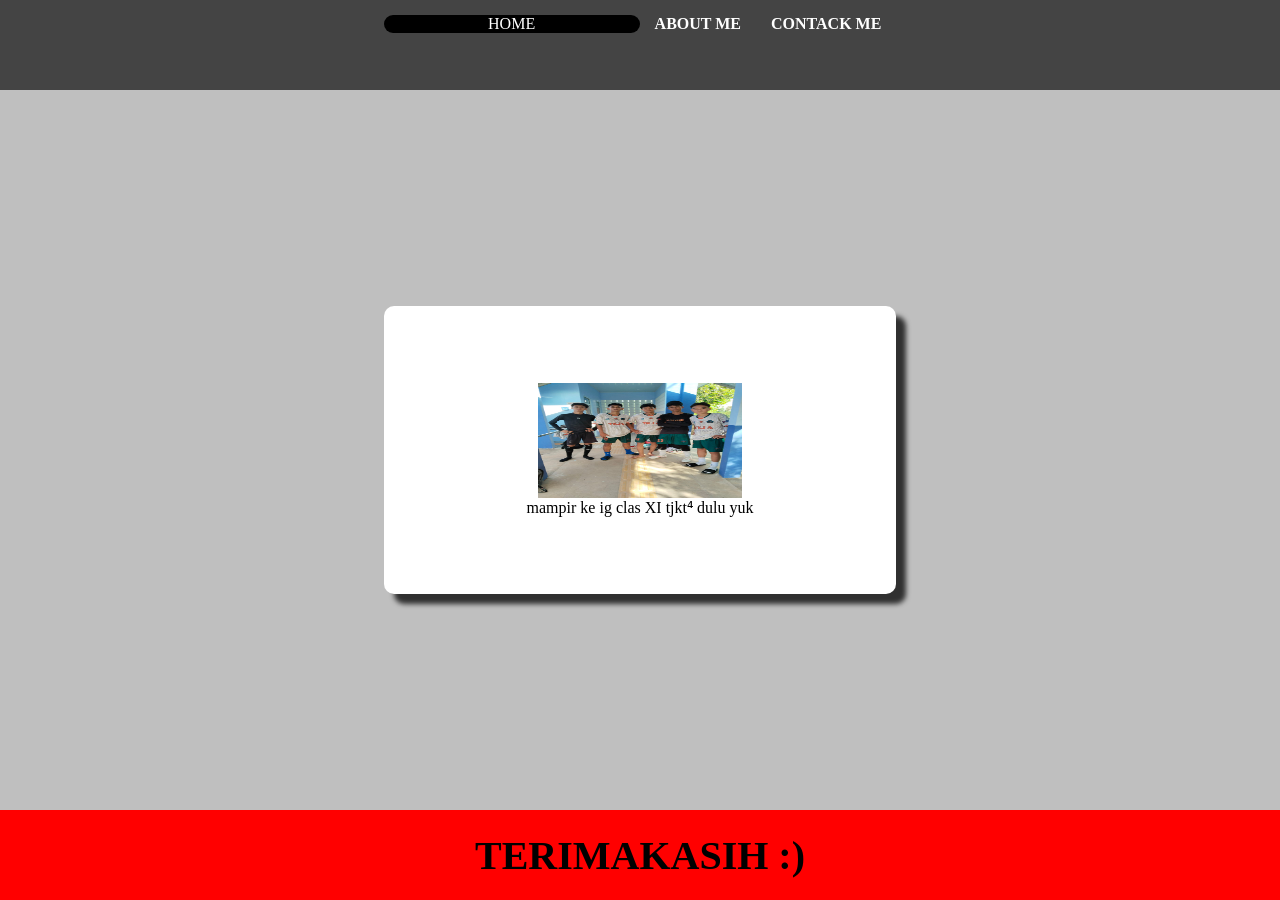
<file: index.html>
<html>
  <head>
    <title>web saya</title>
    <link rel="stylesheet" href="ha.css" />
  </head>
  <body>
    <div class=container1>
    <ul class=navbar1>
      <li class=list1-home>
        <a href="#" class=container-li>HOME</a>
      </li>
      <li class=list1 >
        <a href="ya.html" class=container-li>ABOUT ME</a>
      </li>
      <li class=list1>
        <a href="yaa.html" class=container-li>CONTACK ME</a>
      </li>
    </ul>
    </div>
    <div class=container2>
      <a href="https://www.instagram.com/xl_tkj4?igsh=MWFwaXlweHVnM3ZhbA==" class=img-link >
    <img src="IMG-20260412-WA0032(Copy).jpg"class=img-saja />
    <p class=wakolop>mampir ke ig clas XI tjkt⁴ dulu yuk</p>
      </a>
      
    </div>
    <div class=container3>
      <h1 class=untuk-h1>TERIMAKASIH :)</h1>
    </div>
  </body>
</html>
</file>
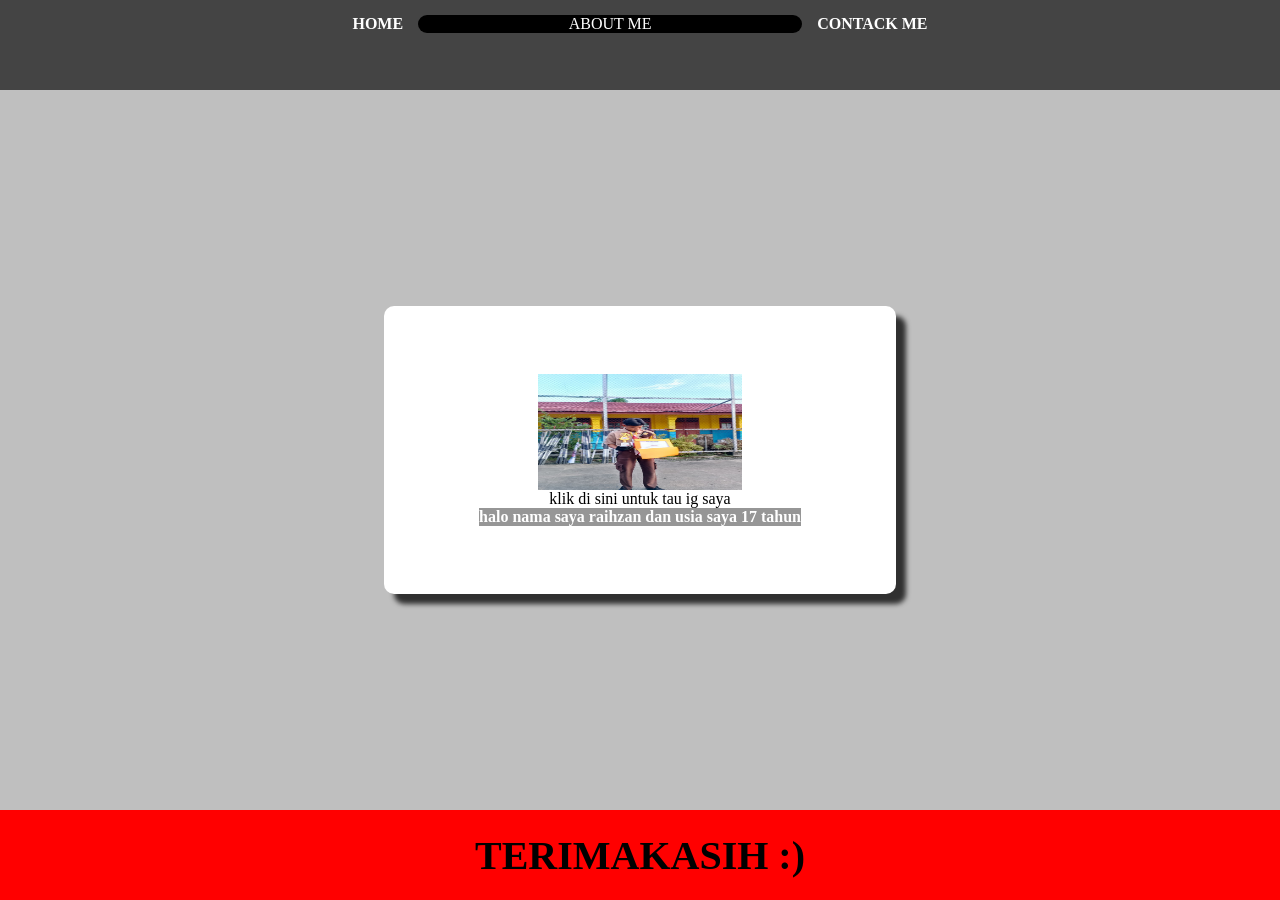
<file: ya.html>
<html>
  <head>
    <title>web saya</title>
    <link rel="stylesheet" href="ha.css" />
  </head>
  <body>
    <div class=container1>
    <ul class=navbar1>
      <li class=list1>
        <a href="Index.html" class=container-li>HOME</a>
      </li>
      <li class=list1-about-me>
        <a href="ya.html" class=container-li>ABOUT ME</a>
      </li>
      <li class=list1>
        <a href="yaa.html" class=container-li>CONTACK ME</a>
      </li>
    </ul>
    </div>
    <div class=container2>
      <a href="https://www.instagram.com/izan_baii?igsh=bnFwb3Y4bW0zNnht" class=img-link >
    <img src="IMG-20251116-WA0055.jpg"class=img-saja />
    <p class=wakolop>klik di sini untuk tau ig saya</p>
        <div id ="biodata"></div>
      </a>
    </div>
    <div class=container3>
      <h1 class=untuk-h1>TERIMAKASIH :)</h1>
    </div>
    <script src ="data.js"></script>
  </body>
</html>
</file>
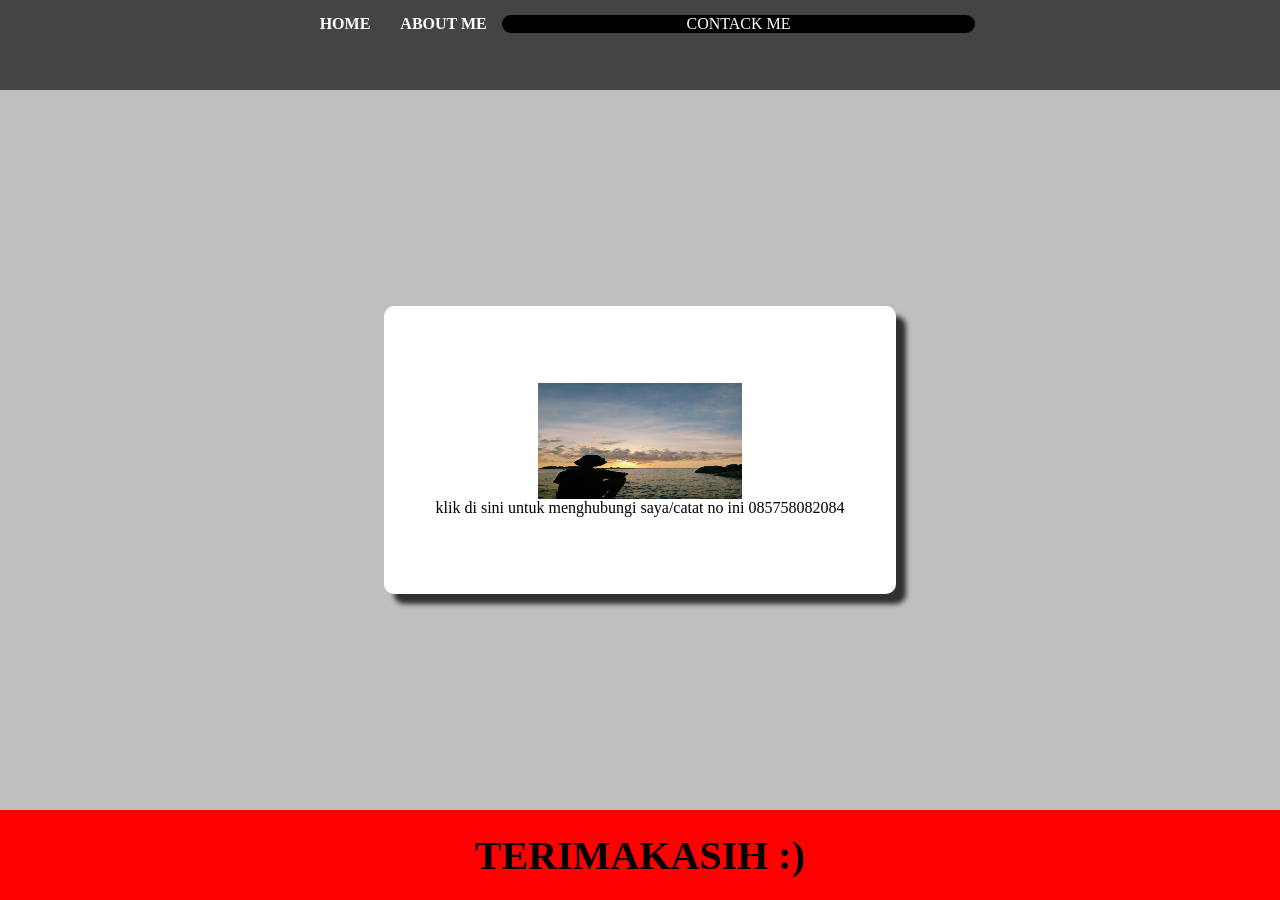
<file: yaa.html>
<html>
  <head>
    <title>web saya</title>
    <link rel="stylesheet" href="ha.css" />
  </head>
  <body>
    <div class=container1>
    <ul class=navbar1>
      <li class=list1>
        <a href="Index.html" class=container-li>HOME</a>
      </li>
      <li class=list1>
        <a href="ya.html" class=container-li>ABOUT ME</a>
      </li>
      <li class=list1-contack-me>
        <a href="yaa.html" class=container-li>CONTACK ME</a>
      </li>
    </ul>
    </div>
    <div class=container2>
      <a href="https://wa.me/qr/ECCKCXOPFDE3P1" class=img-link >
    <img src="IMG-20240625-WA0092.jpg"class=img-saja />
    <p class=wakolop>klik di sini untuk menghubungi saya/catat no ini
    085758082084</p>
      </a>
    </div>
    <div class=container3>
      <h1 class=untuk-h1>TERIMAKASIH :)</h1>
    </div>
  </body>
</html>
</file>
<file: ha.css>
*,
html {
  margin:0;
  padding:0;
}


body {
  background-color :white;
}

.container1 {
  background-color :#444;
  width:100%;
  height:10vh;
}

.navbar1 {
  display: flex;
  justify-content:center;
  align-items:center;
}
.list1 {
  padding:10px;
  margin:5px;
  color:white;
  font-weight:800;
  list-style-type:none;
}

#biodata {
  background-color:hwb(0 59% 41%) ;
  font-weight: 800;
  color: white;
}

.list1:hover {
  background-color:black;
  transition: .5s ease-in-out;
  transition-delay: .1s;
  border-radius:5px;
}
.list1-home{
  background-color:black;
  list-style-type:none;
  border-radius:10px;
  height:100%;
  width:20%;
  display:flex;
  justify-content:center;
  align-items: center;
}

.list1-about-me {
  background:black;
  list-style-type:none;
  border-radius:10px;
  height:100%;
  width:30%;
  display:flex;
  justify-content:center;
  align-items:center;
}

.list1-contack-me {
  background:black;
  list-style-type:none;
  border-radius:10px;
  height:100%;
  width:37%;
  display:flex;
  justify-content:center;
  align-items:center;
}

.container-li {
  color:white;
  text-decoration:none;
}

.container2 {
  background-color:#7f7f7f7f;
  display: flex;
  justify-content: center;
  align-items: center;
  height:80vh;
}

.container3 {
  background-color: red;
}
.untuk-h1 {
  display: flex;
  justify-content:center;
  align-items:center;
  font-size:40px;
  height:10vh;
}



.img-saja {
  width:40%;
  height:40%;
  
}

.img-link {
  background-color:white;
  display: flex;
  justify-content:center;
  align-items:center;
  border-radius:10px;
  width:40%;
  height:40%;
  flex-direction:column;
  text-decoration: none;
  box-shadow: 10px 10px 5px 0px rgba(0,0,0,0.75);
-webkit-box-shadow: 10px 10px 5px 0px rgba(0,0,0,0.75);
-moz-box-shadow: 10px 10px 5px 0px rgba(0,0,0,0.75);
}

.img-link:hover{
  background-color:tomato;
  transition: .3s ease-in-out;
  transition-delay: .3s;
}

.wakolop {
  color:black;
}
</file>
